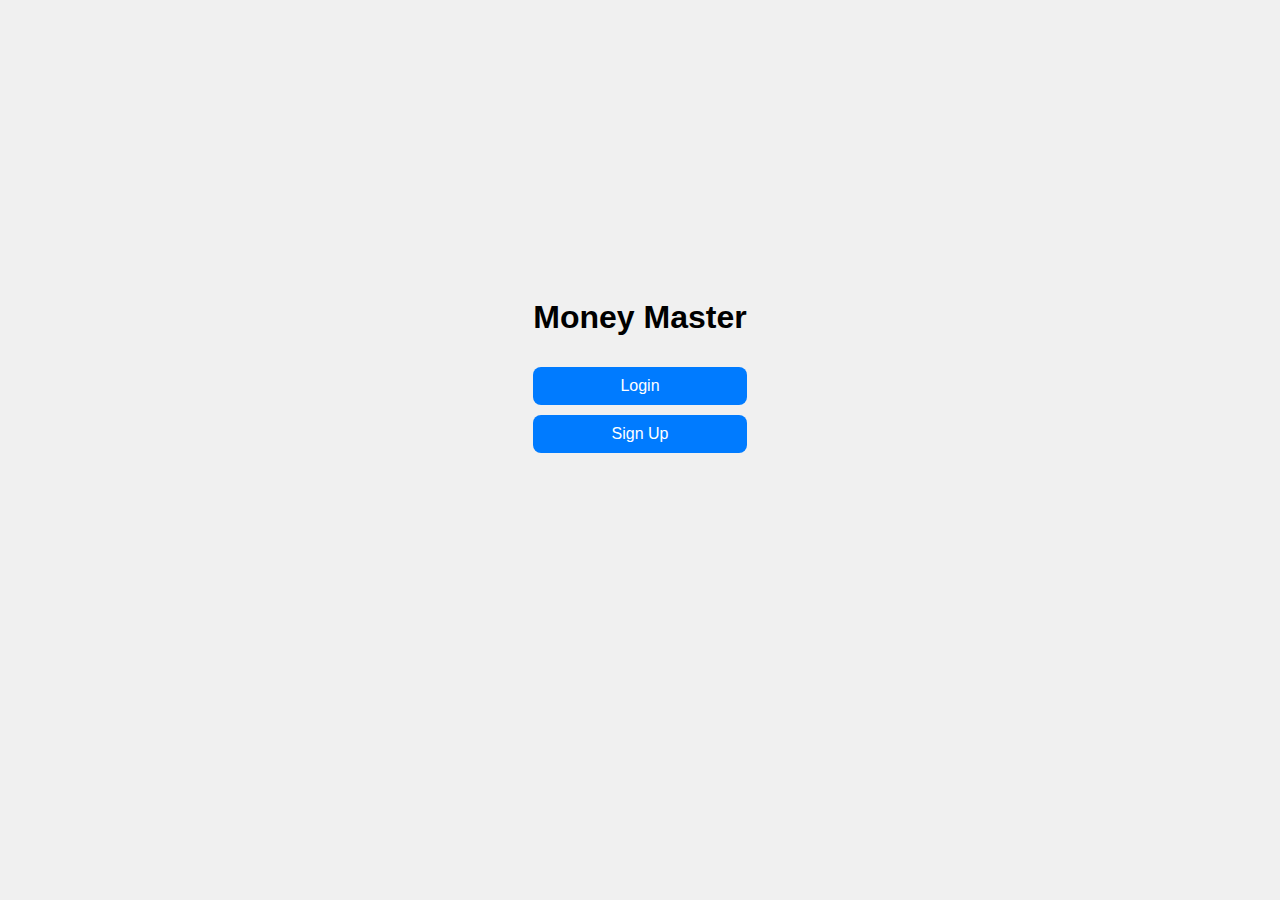
<file: front/index.html>
<!DOCTYPE html>
<html lang="en">
<head>
    <meta charset="UTF-8">
    <meta name="viewport" content="width=device-width, initial-scale=1.0">
    <title>Home Page</title>
    <!-- <link rel="stylesheet" href="https://cdn.jsdelivr.net/npm/water.css@2/out/water.css"> -->
    <!-- <link rel="stylesheet" href="../style/style.css"> -->
     <link rel="stylesheet" href="style/logsignup.css">
</head>
<body>
    <div class="container">
        <h1>Money Master</h1>
        <div class="button-container">
            <button id="login-btn" onclick="location.href='/templates/login.html'">Login</button>
            <button id="signup-btn" onclick="location.href='/templates/signup.html'">Sign Up</button>
        </div>
    </div>
</body>
</html>
</file>
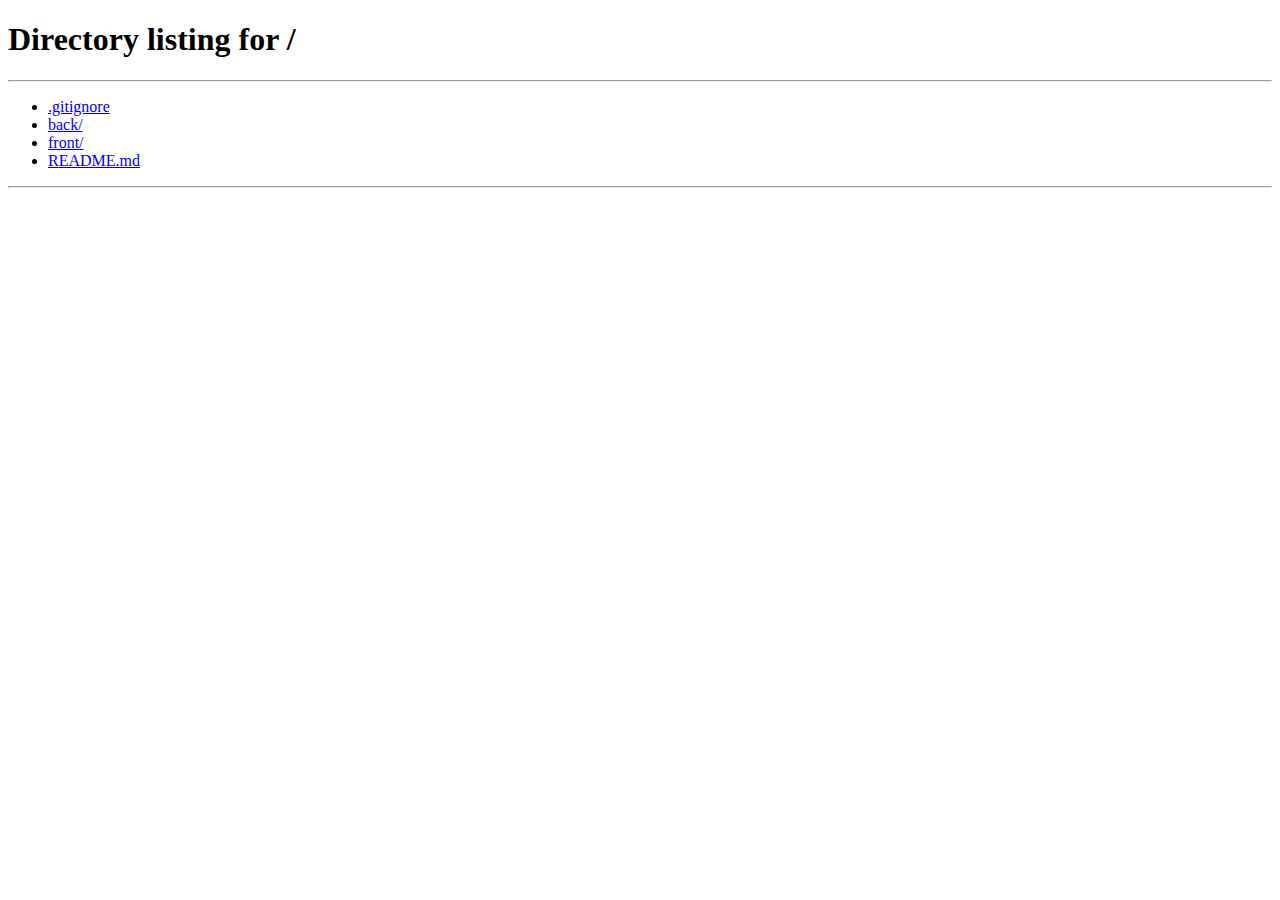
<file: front/templates/home.html>
<!DOCTYPE html>
<html lang="en">
<head>
    <meta charset="UTF-8">
    <meta name="viewport" content="width=device-width, initial-scale=1.0, maximum-scale=1.0">
    <title>Dashboard</title>
    <link id="theme-stylesheet" rel="stylesheet" href="../style/style1.css">
</head>
<body>
    <div class="dashboard">
        <div class="header">
            <div class="title">Hello, <span id="userName"></span></div>
            <div id="fullDate"></div>
            <button class="toggle-button" id="toggle-button" onclick="toggleButton()"></button>
            <button class="logout-btn" onclick="location.href='../index.html'; sessionStorage.removeItem('sessionId')">Logout</button>
        </div>
        

        <div class="content">
            <div class="section">
                <h2>Income Statement</h2>

                <div class="card income-card"onclick="plusIncome()">
                    <div class="label">Income</div>
                    <div class="add-btn" onclick="plusIncome()">+</div>
                </div>
                <div id="income-extension" style="display:none;"></div>

                <div class="card expense-card"onclick="plusExpense()">
                    <div class="label">Expenses</div>
                    <div class="add-btn" onclick="plusExpense()">+</div>
                </div>
                <div id="expense-extension" style="display:none;"></div>
            </div>

            <div class="section">
                <h2> Balance Sheet</h2>
                <div class="card asset-card"onclick="plusAsset()">
                    <div class="label">Assets</div>
                    <div class="add-btn" onclick="plusAsset()">+</div>
                </div>
                <div id="asset-extension" style="display:none;"></div>
                
                <div class="card liability-card"onclick="plusLiability()">
                    <div class="label">Liabilities</div>
                    <div class="add-btn"onclick="plusLiability()">+</div>
                </div>
                <div id="liability-extension" style="display:none;"></div>
            </div>

            <div class="section">
                <h2> Financial Standing</h2>
                <div class="card summary-card"onclick="summary()">
                    <div class="label">Summary</div>
                    <div class="add-btn" onclick="summary()">+</div>
                </div>
                <div id="summary-extension" style="display:none;"></div>
            
                <div class="card reports-card"onclick="generateReport()">
                <div class="label">Generate reports</div>
                <div class="add-btn"onclick="generateReport()">+</div>
            </div>
            <div id="report-extension" style="display:none;"></div>
            </div>
    </div>
        </div>
    </div>
    <script src="../static/dashboard.js"></script>
    <script src="../static/reports.js"></script>
    <script src="../static/summary.js"></script>
</body>
</html>
</file>
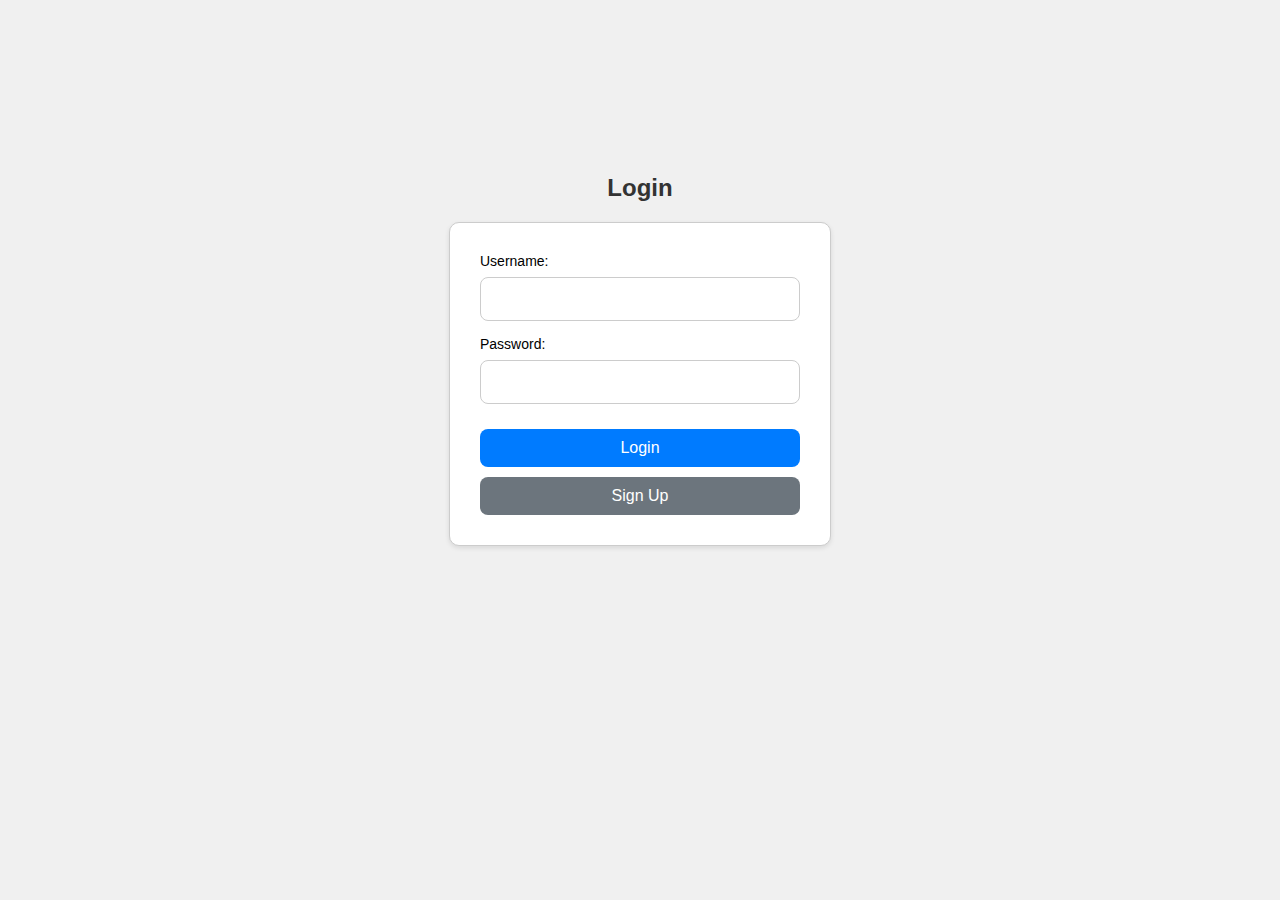
<file: front/templates/login.html>
<!DOCTYPE html>
<html lang="en">
<head>
    <meta charset="UTF-8">
    <meta name="viewport" content="width=device-width, initial-scale=1.0">
    <title>Login</title>
    <link rel="stylesheet" href="../style/logsignup.css">
</head>
<body>
    <h2>Login</h2>
    <form id="loginForm">
        <label for="username">Username:</label>
        <input type="text" id="username" name="username" required>
        <label for="password">Password:</label>
        <input type="password" id="password" name="password" required>
        <button type="submit">Login</button>
        <button type="button" onclick="location.href='signup.html'">Sign Up</button>
    </form>
    <p id="loginMessage"></p>

    <script src="../static/login.js"></script>
</body>
</html>
</file>
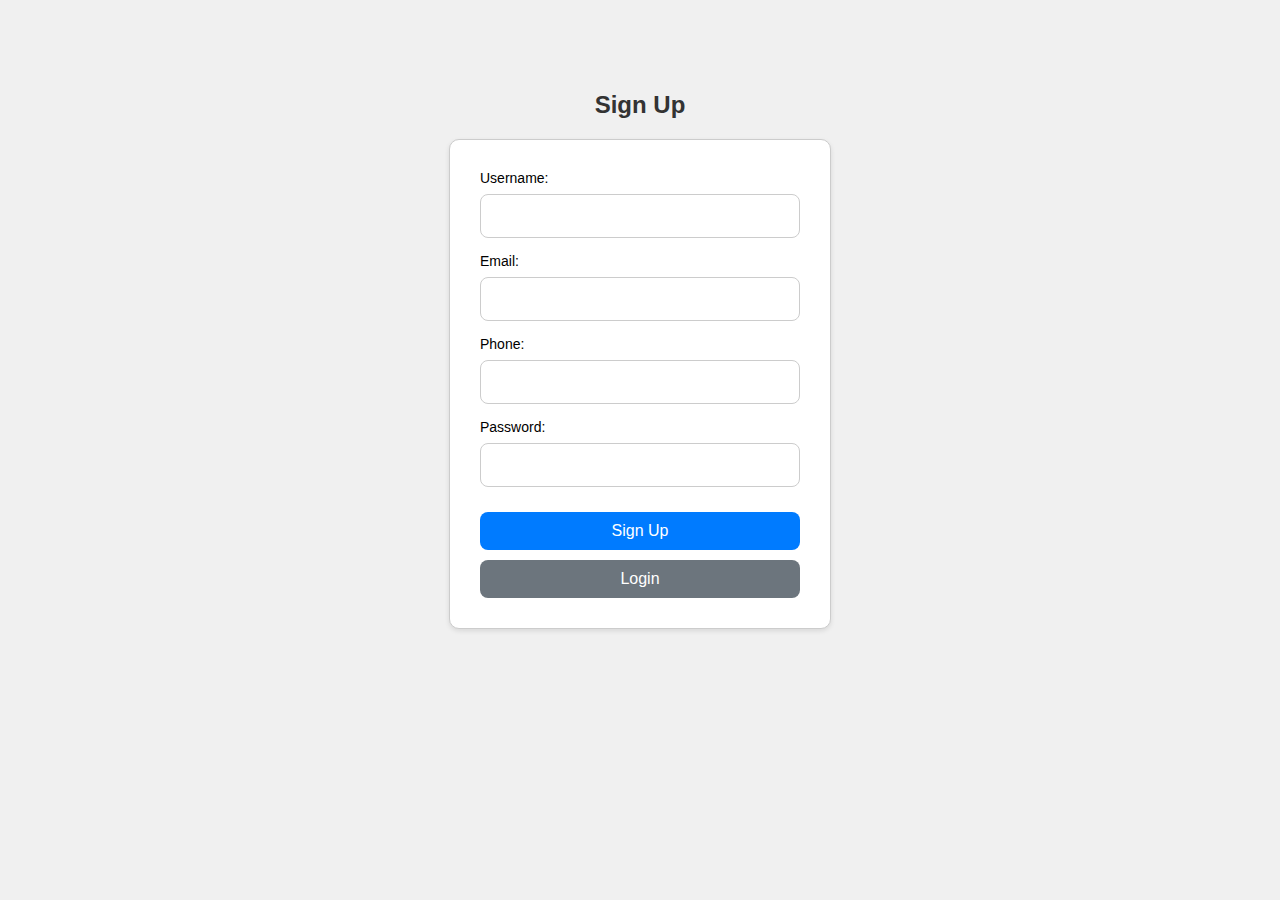
<file: front/templates/signup.html>
<!DOCTYPE html>
<html lang="en">
<head>
    <meta charset="UTF-8">
    <meta name="viewport" content="width=device-width, initial-scale=1.0">
    <title>Sign Up</title>
    <link rel="stylesheet" href="../style/logsignup.css">
</head>
<body>
    <h2>Sign Up</h2>
    <form id="signupForm">
        <label for="username">Username:</label>
        <input type="text" id="username" name="username" required>
        <label for="email">Email:</label>
        <input type="email" id="email" name="email" required>
        <label for="phone">Phone:</label>
        <input type="text" id="phone" name="phone" required>
        <label for="password">Password:</label>
        <input type="password" id="password" name="password" required>
        <button type="submit">Sign Up</button>
        <button type="button" onclick="location.href='login.html'">Login</button>
    </form>
    <p id="signupMessage"></p>

    <script src="../static/signup.js"></script>
</body>
</html>
</file>
<file: front/style/logsignup.css>
/* General Styles */
body {
    font-family: Arial, sans-serif;
    background-color: #f0f0f0;
    display: flex;
    flex-direction: column;
    justify-content: center;
    align-items: center;
    height: 80vh;
    margin: 5px;
}

h2 {
    color: #333;
    margin-bottom: 20px;
}

/* Form Styles */
form {
    background-color: #fff;
    padding: 30px;
    border: 1px solid #ccc;
    border-radius: 10px;
    max-width: 320px;
    width: 100%;
    box-shadow: 0 2px 5px rgba(0, 0, 0, 0.1);
}

label {
    display: block;
    margin-bottom: 8px;
    font-size: 14px;
}

input[type="text"], input[type="password"], input[type="email"] {
    width: 92%;
    padding: 12px;
    margin-bottom: 15px;
    border: 1px solid #ccc;
    border-radius: 8px;
    font-size: 16px;
    align-items: center;
}

button {
    width: 100%;
    padding: 10px;
    font-size: 16px;
    border: none;
    border-radius: 8px;
    background-color: #007bff;
    color: white;
    margin-top: 10px;
    cursor: pointer;
}

button[type="button"] {
    background-color: #6c757d;
}

p {
    margin-top: 15px;
    font-size: 14px;
    color: #d9534f;
}

/* Modal Styles */
.modal {
    display: none;
    position: fixed;
    left: 0;
    top: 0;
    width: 100%;
    height: 100%;
    background-color: rgba(0, 0, 0, 0.5);
}

.modal-content {
    background-color: #fff;
    margin: 15% auto;
    padding: 15px;
    width: 80%;
    max-width: 300px;
    text-align: center;
    border-radius: 8px;
}

.close {
    float: right;
    font-size: 20px;
    cursor: pointer;
}
</file>
<file: front/style/style1.css>
:root {
    --transition-duration: 0.7s;
    --transition-property: all;
    --transition-timing-function: ease;
    --transition: var(--transition-property) var(--transition-duration) var(--transition-timing-function);
    --bg-color-dark: #121212;
    --bg-color-light: #f9f9f9;
    --text-color-dark: #e0e0e0;
    --text-color-light: #333;
    --border-color-dark: #333;
    --border-color-light: #ddd;
    --button-bg-color: #1e90ff;
    --button-hover-bg-color: #0056b3;
    --button-text-color: #fff;
}

/* General Body Styles */
body {
    font-family: Arial, sans-serif;
    display: flex;
    justify-content: center;
    align-items: center;
    height: auto;
    width: 100%;
    margin: 0;
    background-color: var(--bg-color-dark);
    color: var(--text-color-dark);
    transition: var(--transition);
}

/* Dashboard Container */
.dashboard {
    width: 100%;
    height: 100%;
    max-width: 1200px;
    background-color: #1e1e1e;
    border: 1px solid var(--border-color-dark);
    padding: 20px;
    box-shadow: 0 0 10px rgba(0, 0, 0, 0.5);
    display: flex;
    flex-direction: column;
    border-radius: 10px;
    transition: var(--transition);
}

/* Header Section */
.header {
    display: flex;
    justify-content: space-between;
    align-items: center;
    padding-bottom: 20px;
    border-bottom: 1px solid var(--border-color-dark);
    transition: var(--transition);
}

.header .title {
    font-size: 24px;
    color: var(--text-color-dark);
    transition: var(--transition);
}

.header .month {
    font-size: 18px;
    color: #a0a0a0;
    transition: var(--transition);
}

/* Buttons */
.logout-btn, .toggle-button, #Add-Income button, #Add-Expense button, #Add-Asset button, #Add-Liability button, #reportForm button, #Summary button {
    font-size: 14px;
    cursor: pointer;
    border: none;
    border-radius: 5px;
    padding: 10px 15px;
    background-color: var(--button-bg-color);
    color: var(--button-text-color);
    transition: var(--transition);
}

.logout-btn {
    background-color: red;
    color: #fff;
    transition: var(--transition);
}

.logout-btn:hover {
    background-color: darkred;
    transition: var(--transition);
}

#Add-Income button, #Add-Expense button, #Add-Asset button, #Add-Liability button, #reportForm button, #Summary button{
    background-color: #007BFF;
    color: #fff;
}

#Add-Income button:hover, #Add-Expense button:hover, #Add-Asset button:hover, #Add-Liability button:hover, #reportForm button:hover, #Summary button:hover{
    background-color: #0056b3;
}

/* Content Section */
.content {
    display: flex;
    justify-content: space-between;
    align-items: flex-start;
    height: 100%;
    margin-top: 30px;
    margin-bottom: 30px;
    transition: var(--transition);
}

.section {
    width: 48%;
    display: flex;
    flex-direction: column;
    padding: 10px;
    transition: var(--transition);
}

.section h2 {
    font-size: 20px;
    margin-bottom: 20px;
    text-align: center;
    color: #a0a0a0;
    transition: var(--transition);
}

/* Cards */
.card {
    background-color: #2c2c2c;
    border: 1px solid #444;
    border-radius: 8px;
    padding: 20px;
    margin-bottom: 20px;
    display: flex;
    justify-content: space-between;
    align-items: center;
    box-shadow: 0 2px 4px rgba(0, 0, 0, 0.5);
    transform: var(--transition);
    transition: var(--transition);
}

.card .label {
    font-size: 16px;
    color: var(--text-color-dark);
    transition: var(--transition);
}

.card .add-btn {
    cursor: pointer;
    color: #1e90ff;
    font-size: 18px;
    font-weight: bold;
    transition: var(--transition);
}

/* Specific Card Types */
.income-card {
    background-color: #34495e; 
    border: 1px solid #2c3e50; 
    transition: var(--transition);
}

.expense-card {
    background-color: #e74c3c; 
    border: 1px solid #c0392b; 
    transition: var(--transition);
}

.asset-card {
    background-color: #27ae60; 
    border: 1px solid #1e8449; 
    transition: var(--transition);
}

.liability-card {
    background-color: #f39c12; 
    border: 1px solid #e67e22; 
    transition: var(--transition);
}

.summary-card {
    background-color: #582216; 
    border: 1px solid #452419; 
    transition: var(--transition);
}

.reports-card {
    background-color: #4a148c; 
    border: 1px solid #2e135d; 
    transition: var(--transition);
}

/* Responsive Design */
@media (max-width: 768px) {
    .content {
        flex-direction: column;
        align-items: center;
        transition: var(--transition);
    }
    .section {
        width: 100%;
        padding: 0 10px;
        transition: var(--transition);
    }
}

@media (max-width: 480px) {
    .header .title {
        font-size: 20px;
        transition: var(--transition);
    }
    .header .month {
        font-size: 16px;
        transition: var(--transition);
    }
    .logout-btn {
        font-size: 12px;
        padding: 8px 12px;
        transition: var(--transition);
    }
    .section h2 {
        font-size: 18px;
        transition: var(--transition);
    }
    .card .label {
        font-size: 14px;
        transition: var(--transition);
    }
    .card .add-btn {
        font-size: 16px;
        transition: var(--transition);
    }
}

/* Form Styles */
#Add-Income, #Add-Expense, #Add-Asset, #Add-Liability, #Report, #Summary {
    display: flex;
    flex-direction: column;
    align-items: left;
    margin-top: 10px;
    transition: var(--transition);
}

#Add-Income h2, #Add-Expense h2, #Add-Asset h2, #Add-Liability h2, #Report h2, #Summary h2{
    font-size: 24px;
    margin-bottom: 20px;
    color: #a0a0a0;
    transition: var(--transition);
}

#Add-Income form, #Add-Expense form, #Add-Asset form, #Add-Liability form, #Report form, #Summary form{
    display: flex;
    flex-direction: column;
    align-items: center;
    transition: var(--transition);
}

#Add-Income .form-group, #Add-Expense .form-group, #Add-Asset .form-group, #Add-Liability .form-group, #Report .form-group, #Summary .form-group{
    display: flex;
    align-items: center;
    margin-bottom: 10px;
    width: 100%;
    transition: var(--transition);
}

#Add-Income label, #Add-Expense label, #Add-Asset label, #Add-Liability label, #Report label, #Summary label{
    font-size: 16px;
    color: var(--text-color-dark);
    margin-right: 10px;
    flex: 1;
    transition: var(--transition);
}

#Report select {
    flex: 2;
    font-size: 16px;
    padding: 8px;
    border: 1px solid #555;
    background-color: #2c2c2c; color: var(--text-color-dark);
    border-radius: 5px;
    transition: var(--transition);
}

#Add-Income input, #Add-Expense input, #Add-Asset input, #Add-Liability input, #Report input, #Summary input{
    flex: 2;
    padding: 8px;
    border: 1px solid #555;
    border-radius: 5px;
    background-color: #2c2c2c;
    color: var(--text-color-dark);
    transition: var(--transition);
}

/* Message Styles */
#incomeMessage, #expenseMessage, #assetMessage, #liabilityMessage, #reportMessage, #summaryMessage {
    font-size: 14px;
    color: #a0a0a0;
    margin-top: 10px;
    margin-bottom: 10px;
    display: block;
    transition: var(--transition);
}
/* Report Styles */
#Report {
    max-width: 500px;
    margin: 0 auto;
    transition: var(--transition);
}

#Report h2 {
    text-align: center;
    margin-bottom: 20px;
    transition: var(--transition);
}


/* Report Table Container */
#reportTableContainer {
    margin-top: 20px;
    padding: 10px;
    background-color: #1e1e1e;
    border: 1px solid var(--border-color-dark);
    border-radius: 8px;
    box-shadow: 0 0 10px rgba(0, 0, 0, 0.5);
    margin-bottom: 20px;
    transition: var(--transition);
}

/* Report Table Styles */
#reportTable {
    width: 100%;
    border-collapse: collapse;
    margin-top: 20px;
    color: var(--text-color-dark);
    margin-bottom: 20px;
    transition: var(--transition);
}

#reportTable thead {
    background-color: #333;
    transition: var(--transition);
}

#reportTable th, #reportTable td {
    padding: 12px;
    text-align: left;
    border-bottom: 1px solid #444;
    transition: var(--transition);
}

#reportTable th {
    font-weight: bold;
    transition: var(--transition);
}

#reportTable tbody tr:nth-child(even) {
    background-color: #2c2c2c;
    transition: var(--transition);
}

#reportTable tbody tr:hover {
    background-color: #444;
    transition: var(--transition);
}

#reportExtension .total-income {
    font-size: 18px;
    font-weight: bold;
    color: var(--text-color-light);
    margin-top: 10px;
    margin-bottom: 20px;
    transition: var(--transition);
}
/* Dark Mode Toggle Button */
.toggle-button {
    background-color: grey;
    width: 30px;
    height: 30px;
    background-image: url(../assets/dark.svg);
    animation: fadeIn 1s;
    background-size: cover;
    background-repeat: no-repeat;
    border: none;
    cursor: pointer;
}
</file>
